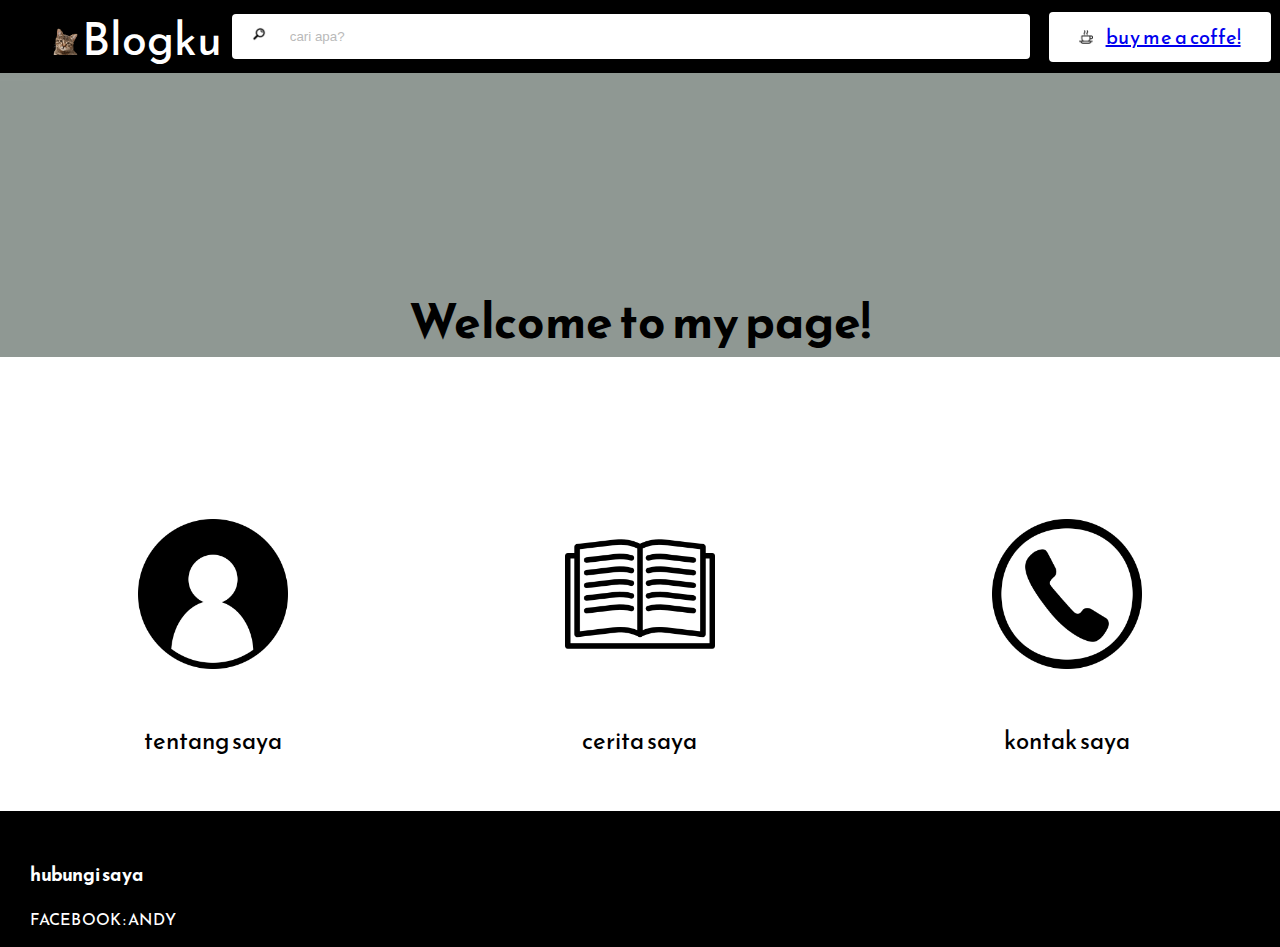
<file: index.html>
<!DOCTYPE html>
<html lang="en">

<!--pengisian css dan link menuju font-->

<head>

<title> home</title>
<link rel="stylesheet" type="text/css" href="aldy.css">
<link href="https://fonts.googleapis.com/css?family=Reem+Kufi&display=swap" rel="stylesheet">

</head>


<!--yang akan di tambilkan di website-->
<body>
    <!-- ini logo di atas-->
        <header>
            <div class="logo">
                <img id="logo-img" src="cat.png">
                <a id="logo-type" href="index.html"> Blogku</a>
            </div>

    <!--ini finder-->

            <div class="finder">
                <form action="">


                    <img class="search-ic" src="find.png" >
                    <input id="txt" type="text" placeholder="cari apa?">



                </form>
            </div>


        <!--buyme-->
            <div class="buyme">
                <img class="search-ic2" src="kopi.png" width="16px" height="40px">

                <a href="login.html">buy me a coffe!</a>
            </div>

        </header>


        <!--BAGIAN UTAMA ATAS-->
        <div class="utama">

            <h1 class=> Welcome to my page! </h1>
            

        </div>

        

        <!--bagian bawah untuk story-->
<section>

    

    <a href="me.html">
        <img src="me.png">
        <div class="title"> tentang saya</div>
    </a>

    <a href="story.html">
        <img src="book.png">
        <div class="title"> cerita saya</div>
    </a>

    <a href="kontak.html">
        <img src="contact.png">
        <div class="title"> kontak saya</div>
    </a>

</section>

        <!--footer-->

    <footer>
        <div class="footer">
            <div class="kontak">
                <h3>hubungi saya</h3>
                <P>FACEBOOK : ANDY</P>
                
            </div>
        </div>

        </footer>




    

        



    









</body>


</html>
</file>
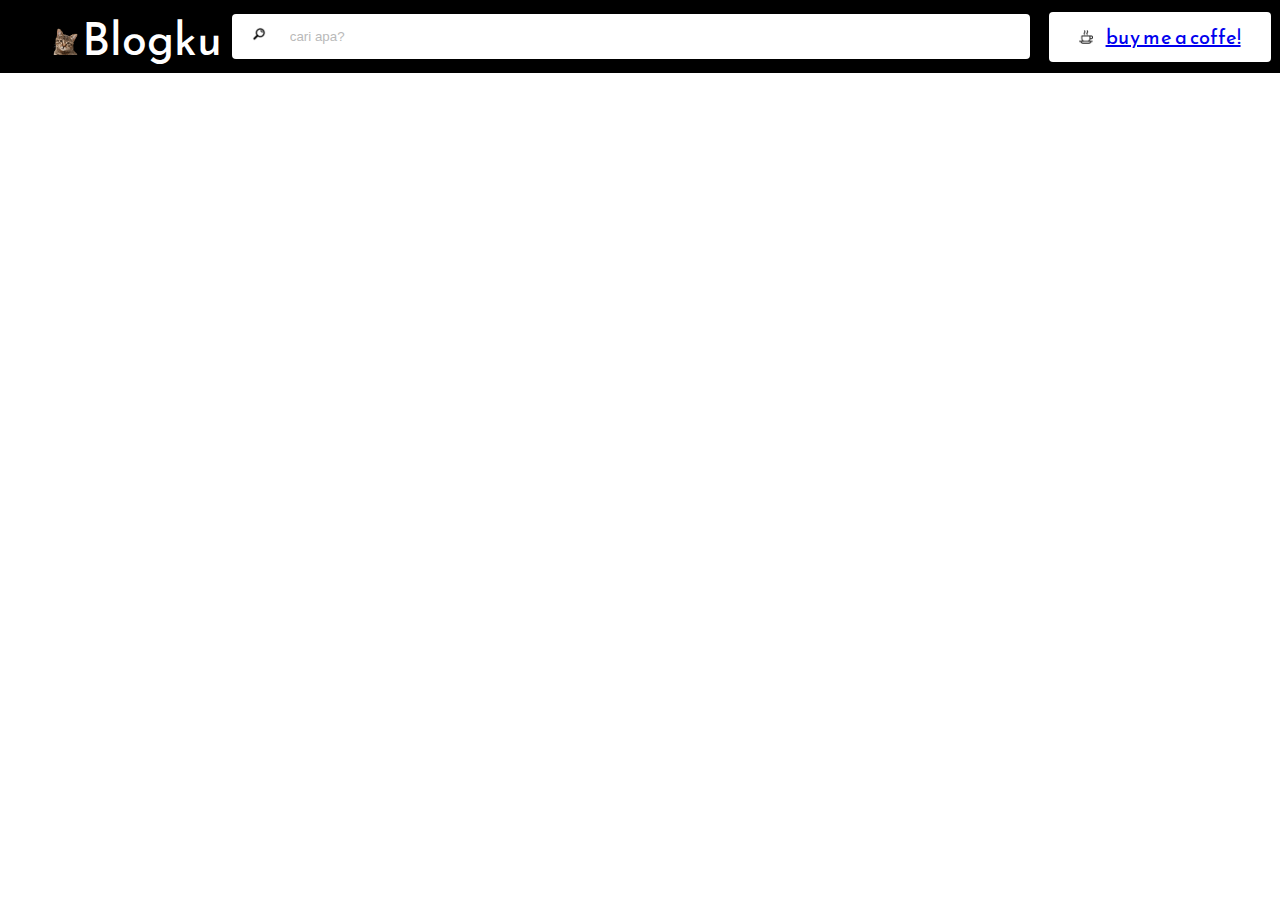
<file: buy.html>
<!DOCTYPE html>
<html lang="en">
    <head>

        <title> home</title>
        <link rel="stylesheet" type="text/css" href="aldy.css">
        <link href="https://fonts.googleapis.com/css?family=Reem+Kufi&display=swap" rel="stylesheet">
        
        </head>
        


    <body>

        <header>
            <div class="logo">
                <img id="logo-img" src="cat.png">
                <a id="logo-type" href="index.html"> Blogku</a>
            </div>

             <!--ini finder-->

             <div class="finder">
                <form action="">


                    <img class="search-ic" src="find.png" >
                    <input id="txt" type="text" placeholder="cari apa?">



                </form>
            </div>


             <!--buyme-->
             <div class="buyme">
                <img class="search-ic2" src="kopi.png" width="16px" height="40px">

                <a href="login.html">buy me a coffe!</a>
            </div>

        </header>






        


    </body>



</html>
</file>
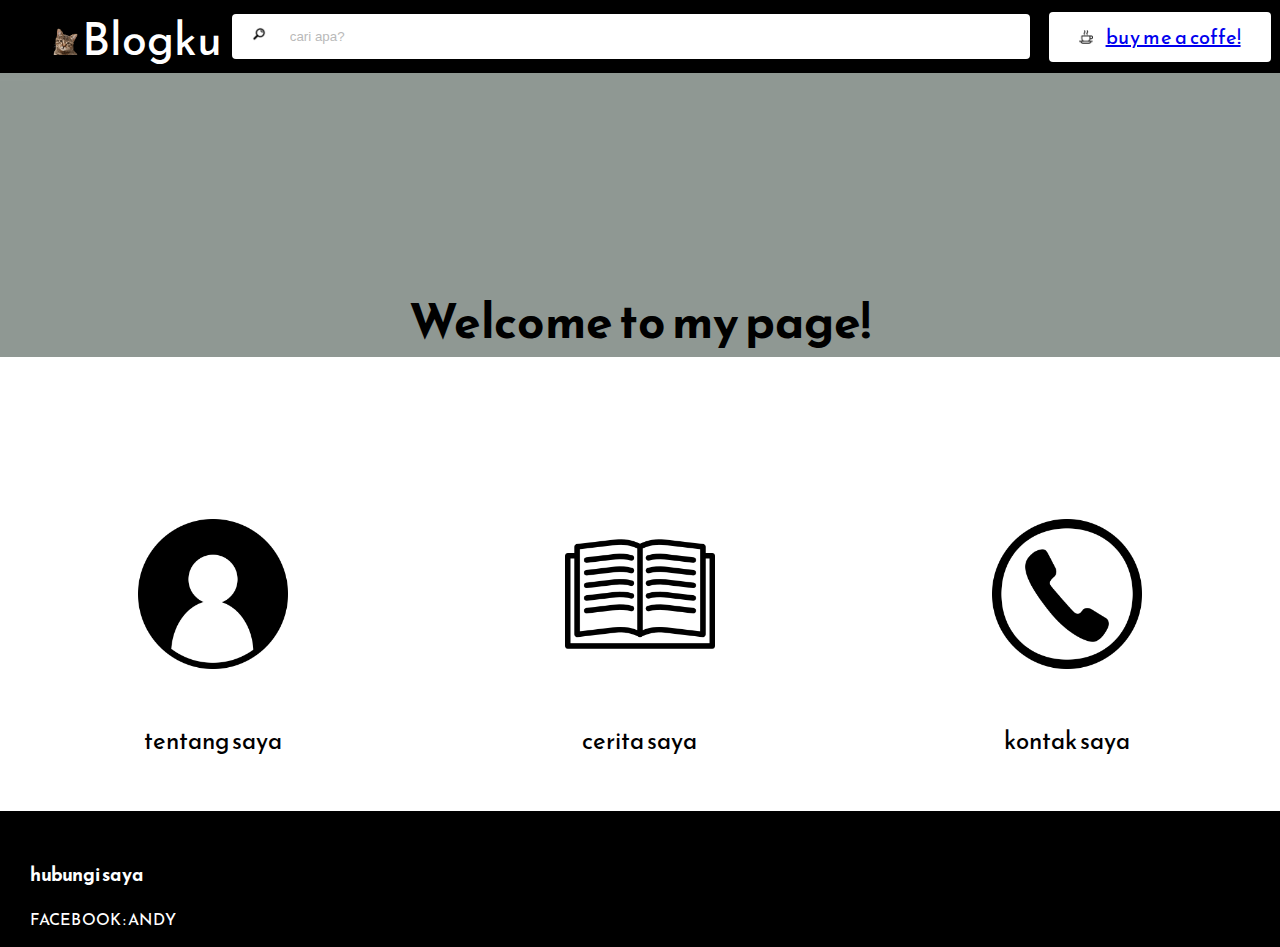
<file: coba.html>
<!DOCTYPE html>
<html lang="en">

<!--pengisian css dan link menuju font-->

<head>

<title> home</title>
<link rel="stylesheet" type="text/css" href="aldy.css">
<link href="https://fonts.googleapis.com/css?family=Reem+Kufi&display=swap" rel="stylesheet">

</head>


<!--yang akan di tambilkan di website-->
<body>
    <!-- ini logo di atas-->
        <header>
            <div class="logo">
                <img id="logo-img" src="cat.png">
                <a id="logo-type" href="coba.html"> Blogku</a>
            </div>

    <!--ini finder-->

            <div class="finder">
                <form action="">


                    <img class="search-ic" src="find.png" >
                    <input id="txt" type="text" placeholder="cari apa?">



                </form>
            </div>


        <!--buyme-->
            <div class="buyme">
                <img class="search-ic2" src="kopi.png" width="16px" height="40px">

                <a href="login.html">buy me a coffe!</a>
            </div>

        </header>


        <!--BAGIAN UTAMA ATAS-->
        <div class="utama">

            <h1 class=> Welcome to my page! </h1>
            

        </div>

        

        <!--bagian bawah untuk story-->
<section>

    

    <a href="me.html">
        <img src="me.png">
        <div class="title"> tentang saya</div>
    </a>

    <a href="story.html">
        <img src="book.png">
        <div class="title"> cerita saya</div>
    </a>

    <a href="kontak.html">
        <img src="contact.png">
        <div class="title"> kontak saya</div>
    </a>

</section>

        <!--footer-->

    <footer>
        <div class="footer">
            <div class="kontak">
                <h3>hubungi saya</h3>
                <P>FACEBOOK : ANDY</P>
                
            </div>
        </div>

        </footer>




    

        



    









</body>


</html>
</file>
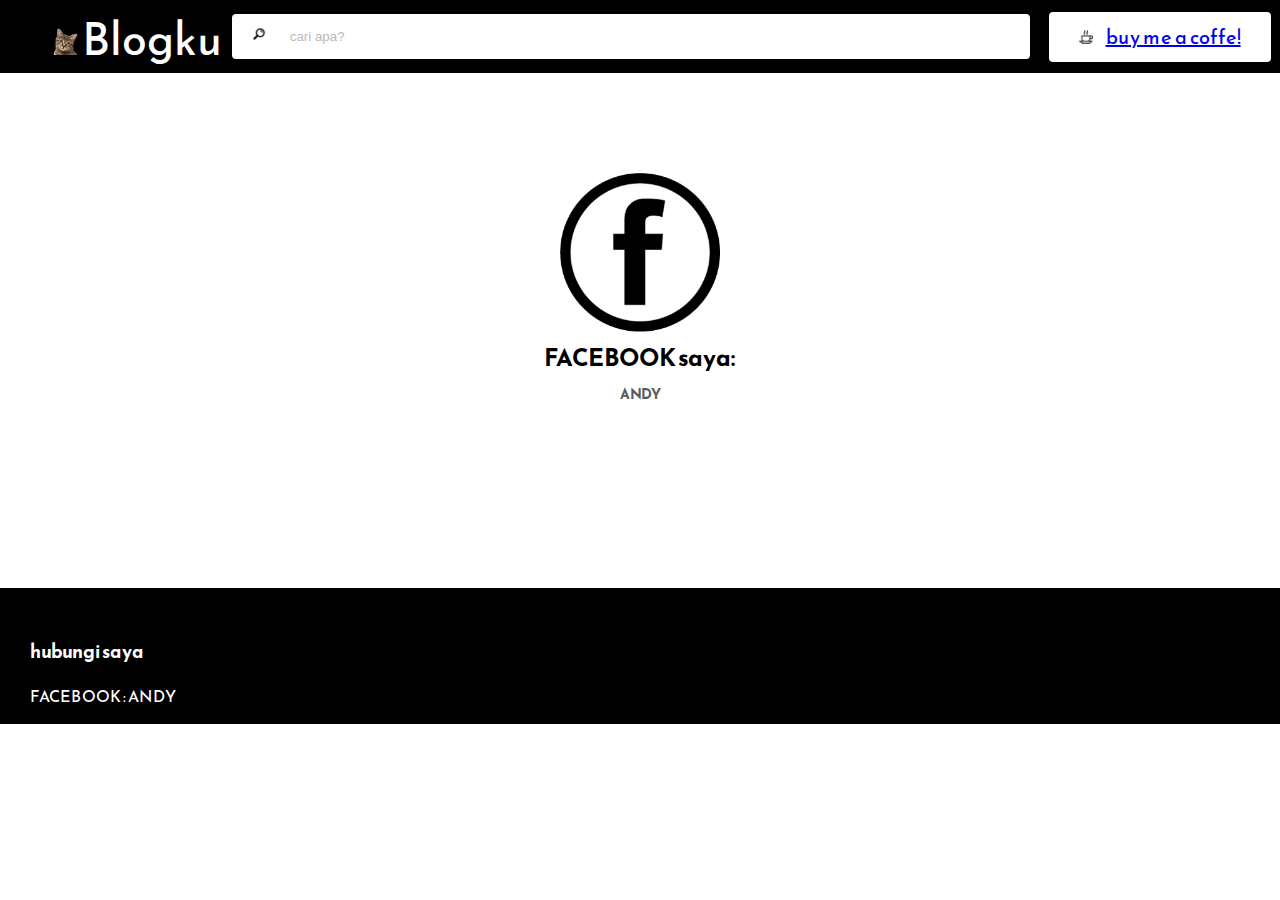
<file: kontak.html>
<!DOCTYPE html>
<html lang="en">
    <head>

        <title> home</title>
        <link rel="stylesheet" type="text/css" href="aldy.css">
        <link href="https://fonts.googleapis.com/css?family=Reem+Kufi&display=swap" rel="stylesheet">
        
        </head>
        


    <body>

        <header>
            <div class="logo">
                <img id="logo-img" src="cat.png">
                <a id="logo-type" href="index.html"> Blogku</a>
            </div>

             <!--ini finder-->

             <div class="finder">
                <form action="">


                    <img class="search-ic" src="find.png" >
                    <input id="txt" type="text" placeholder="cari apa?">



                </form>
            </div>


             <!--buyme-->
             <div class="buyme">
                <img class="search-ic2" src="kopi.png" width="16px" height="40px">

                <a href="login.html">buy me a coffe!</a>
            </div>

        </header>


    <!--ini isi-->
 
    <div class="list1">
        <div class="bar">
                    <div class="keterangan">
                    
                    

                </div>
                <img src="facebook.png">
                <div class="keterangan">
                    <h3>FACEBOOK saya:</h3>
                    <p><b>ANDY</b></p>
                    
                </div>
            
        </div>
    </div >   

        

    
        
         <!--footer-->

       <footer>
        <div class="footer">
            <div class="kontak">

                <h3>hubungi saya</h3>
                <P>FACEBOOK : ANDY</P>
                
            </div>
        </div>

        </footer>









    </body>








</html>
</file>
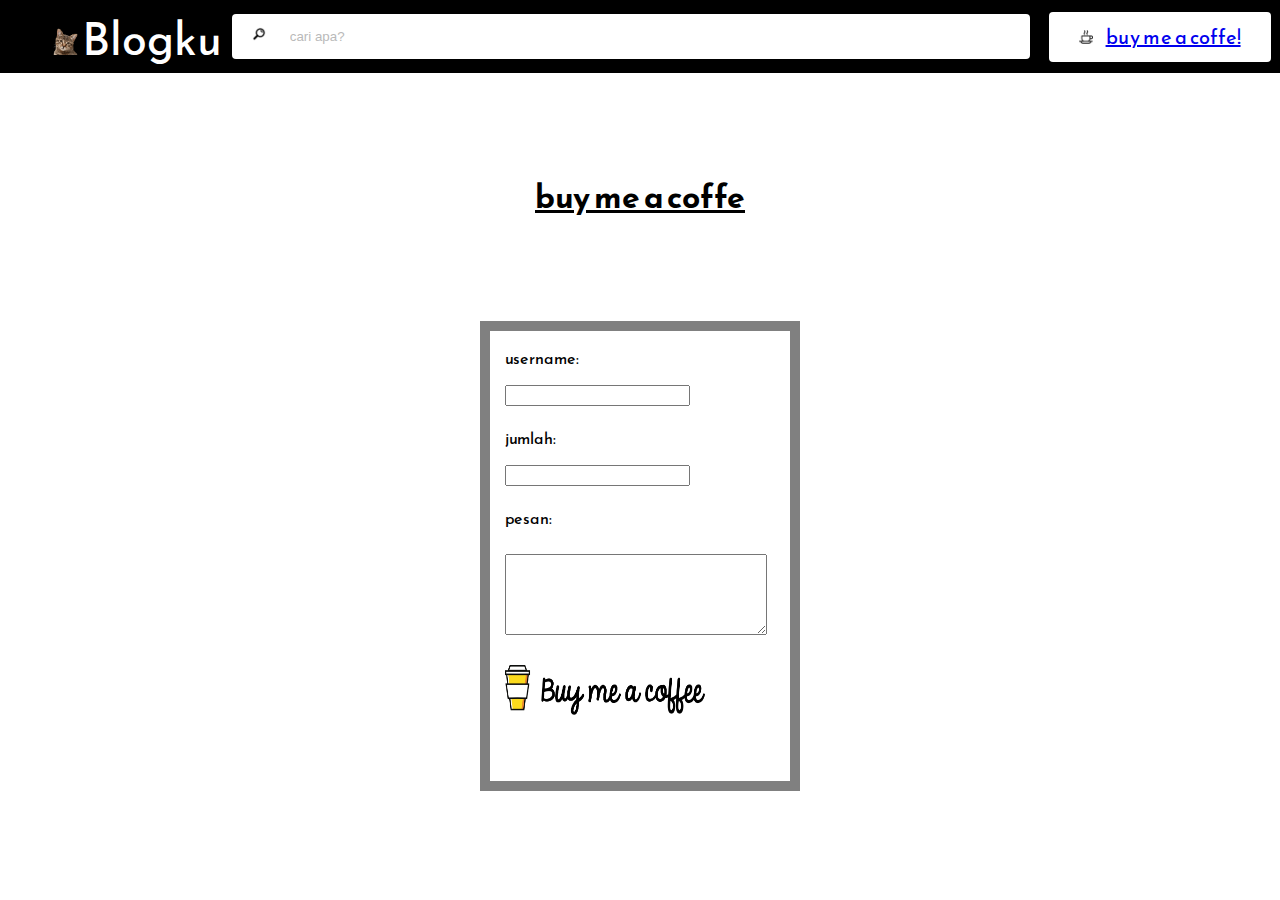
<file: login.html>
<!DOCTYPE html>
<html lang="en">
    <head>

        <title> home</title>
        <link rel="stylesheet" type="text/css" href="aldy.css">
        <link href="https://fonts.googleapis.com/css?family=Reem+Kufi&display=swap" rel="stylesheet">
        
        </head>
        


    <body>

        <header>






            <div class="logo">
                <img id="logo-img" src="cat.png">
                <a id="logo-type" href="index.html"> Blogku</a>
            </div>

             <!--ini finder-->

             <div class="finder">
                <form action="">


                    <img class="search-ic" src="find.png" >
                    <input id="txt" type="text" placeholder="cari apa?">



                </form>
            </div>


             <!--buyme-->
             <div class="buyme">
                <img class="search-ic2" src="kopi.png" width="16px" height="40px">

                <a href="login.html">buy me a coffe!</a>
            </div>

        </header>


        <h1 class="center">buy me a coffe</h1>

        <div class="kotak">
            
            <div class="isi">
            <label for="username" class="input"> username:</label>
            <br>
            <input type="text" name="username" class="input">
            <br>
            <label for="jumlah" class="input"> jumlah:</label>
            <br>
            <input type="number" name="jumlah" class="input">
            <br>
            <label for="pesan" class="input"> pesan:</label>
            <br>
            <br>
            <textarea name=pesan rows="5" cols="30"></textarea>

            <br>
            <br>


            <a href="coba.html" class="input"><img src="buy.png"> </a>
            </div>

        </div>



    </body>

</html>
</file>
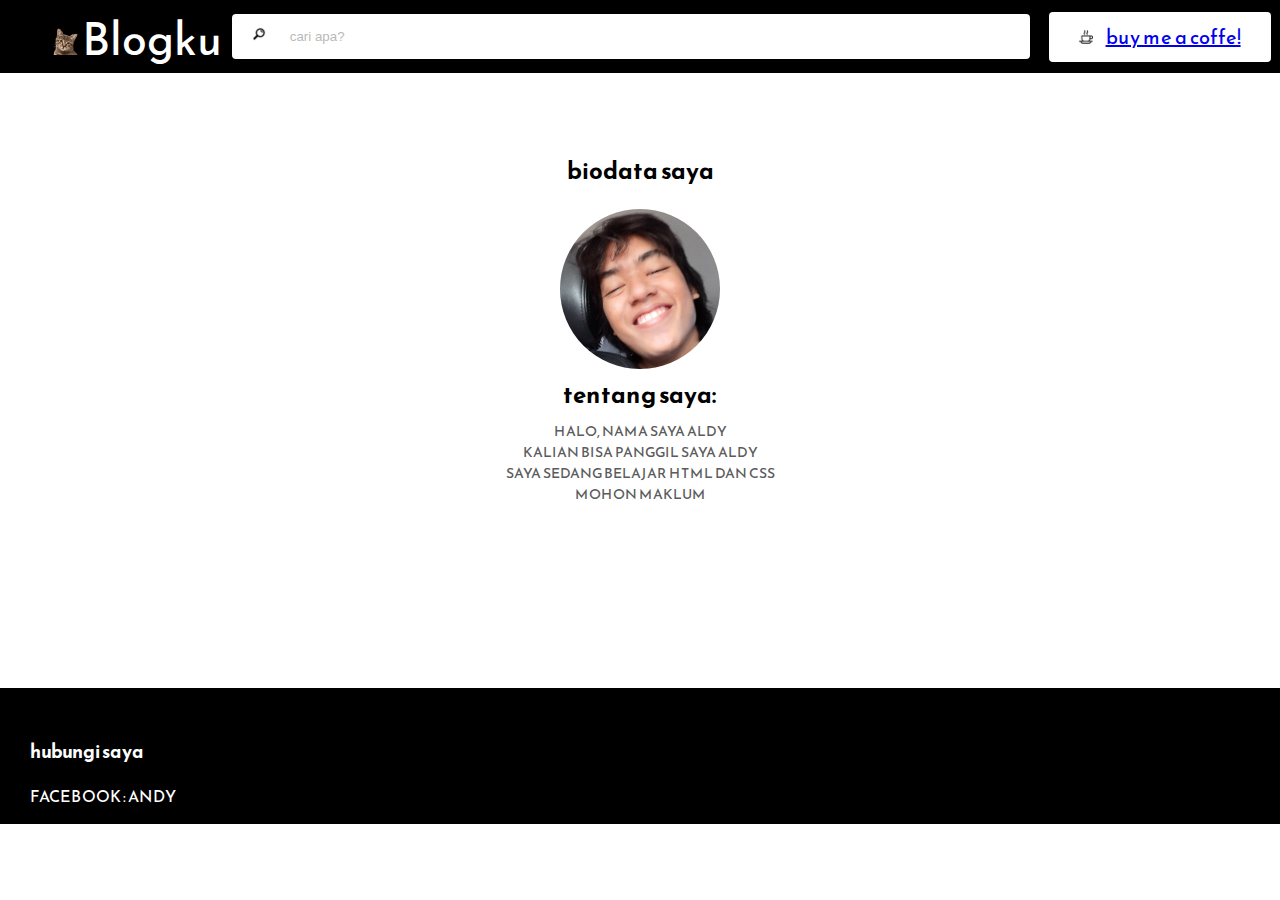
<file: me.html>
<!DOCTYPE html>
<html lang="en">
    <head>

        <title> home</title>
        <link rel="stylesheet" type="text/css" href="aldy.css">
        <link href="https://fonts.googleapis.com/css?family=Reem+Kufi&display=swap" rel="stylesheet">
        
        </head>
        


    <body>

        <header>
            <div class="logo">
                <img id="logo-img" src="cat.png">
                <a id="logo-type" href="index.html"> Blogku</a>
            </div>

             <!--ini finder-->

             <div class="finder">
                <form action="">


                    <img class="search-ic" src="find.png" >
                    <input id="txt" type="text" placeholder="cari apa?">



                </form>
            </div>


             <!--buyme-->
             <div class="buyme">
                <img class="search-ic2" src="kopi.png" width="16px" height="40px">

                <a href="login.html">buy me a coffe!</a>
            </div>

        </header>

        <!--ini isi-->


        <main>
            <div class="navigation">
                <!--pembatas header dengan konten-->
            </div>
            <div class="list">
                <div class="bar">
                            <div class="keterangan">
                            
                            <h2>biodata saya</h2>

                        </div>
                        <img src="lingkaran.png">
                        <div class="keterangan">
                            <h3>tentang saya:</h3>
                            <p>halo, nama saya aldy</p>
                                <p>Kalian bisa panggil saya aldy</p>
                                <p>saya sedang belajar html dan css
                                mohon maklum</p>

                                



                                
                            </p>
                            
                        </div>
                    </a>
                </div>
            </div>
        </main>    
        <!--footer-->

       <footer>
        <div class="footer">
            <div class="kontak">
                
                <h3>hubungi saya</h3>
                <P>FACEBOOK : ANDY</P>
                
            </div>
        </div>

        </footer>





    </body>








</html>
</file>
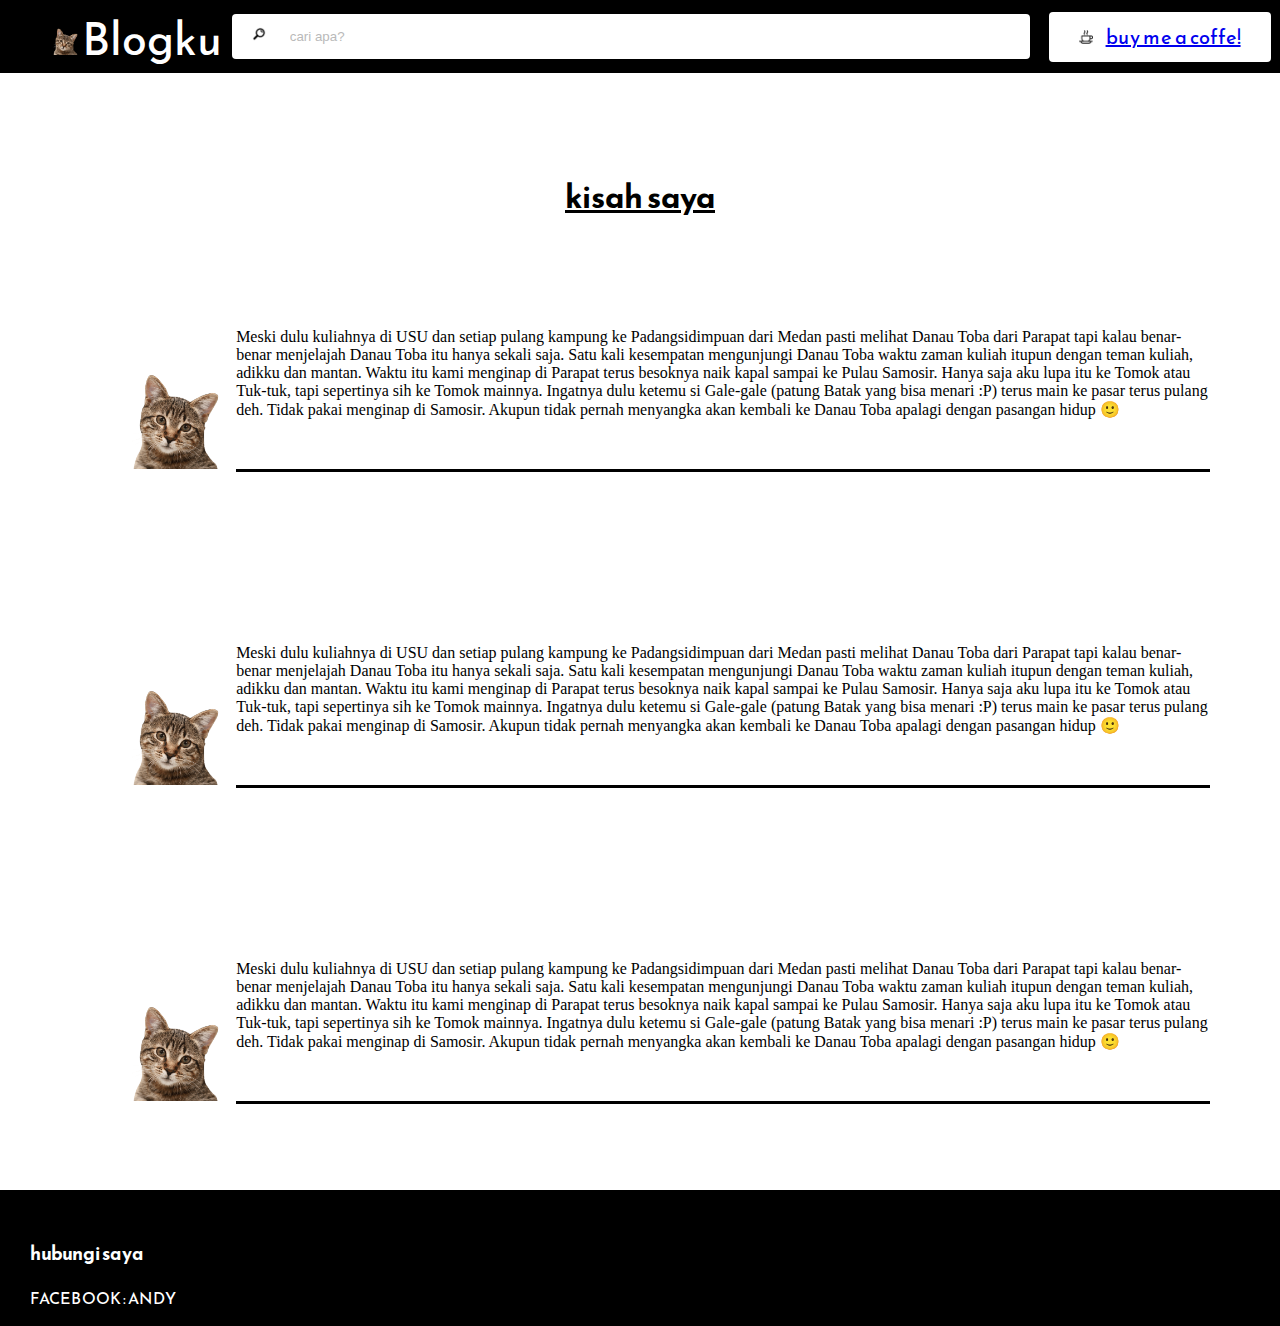
<file: story.html>
<!DOCTYPE html>
<html lang="en">
    <head>

        <title> home</title>
        <link rel="stylesheet" type="text/css" href="aldy.css">
        <link href="https://fonts.googleapis.com/css?family=Reem+Kufi&display=swap" rel="stylesheet">
        
        </head>
        


    <body>

        <header>
            <div class="logo">
                <img id="logo-img" src="cat.png">
                <a id="logo-type" href="index.html"> Blogku</a>
            </div>

             <!--ini finder-->

             <div class="finder">
                <form action="">


                    <img class="search-ic" src="find.png" >
                    <input id="txt" type="text" placeholder="cari apa?">



                </form>
            </div>


             <!--buyme-->
             <div class="buyme">
                <img class="search-ic2" src="kopi.png" width="16px" height="40px">

                <a href="login.html">buy me a coffe!</a>
            </div>

        </header>

<!--INI ISI-->


<h1 class="center"> kisah saya</h1>


<article>
    <img src="cat.png" >
    
    <p>Meski dulu kuliahnya di USU dan setiap pulang kampung ke Padangsidimpuan dari Medan pasti melihat Danau Toba dari Parapat tapi kalau benar-benar menjelajah Danau Toba itu hanya sekali saja. Satu kali kesempatan mengunjungi Danau Toba waktu zaman kuliah itupun dengan teman kuliah, adikku dan mantan. Waktu itu kami menginap di Parapat terus besoknya naik kapal sampai ke Pulau Samosir. Hanya saja aku lupa itu ke Tomok atau Tuk-tuk, tapi sepertinya sih ke Tomok mainnya. Ingatnya dulu ketemu si Gale-gale (patung Batak yang bisa menari :P) terus main ke pasar terus pulang deh. Tidak pakai menginap di Samosir. Akupun tidak pernah menyangka akan kembali ke Danau Toba apalagi dengan pasangan hidup 🙂</p>




</article>
<article>
    <img src="cat.png" >
    
    <p>Meski dulu kuliahnya di USU dan setiap pulang kampung ke Padangsidimpuan dari Medan pasti melihat Danau Toba dari Parapat tapi kalau benar-benar menjelajah Danau Toba itu hanya sekali saja. Satu kali kesempatan mengunjungi Danau Toba waktu zaman kuliah itupun dengan teman kuliah, adikku dan mantan. Waktu itu kami menginap di Parapat terus besoknya naik kapal sampai ke Pulau Samosir. Hanya saja aku lupa itu ke Tomok atau Tuk-tuk, tapi sepertinya sih ke Tomok mainnya. Ingatnya dulu ketemu si Gale-gale (patung Batak yang bisa menari :P) terus main ke pasar terus pulang deh. Tidak pakai menginap di Samosir. Akupun tidak pernah menyangka akan kembali ke Danau Toba apalagi dengan pasangan hidup 🙂</p>

    


</article>
<article>
    <img src="cat.png" >
    
    <p>Meski dulu kuliahnya di USU dan setiap pulang kampung ke Padangsidimpuan dari Medan pasti melihat Danau Toba dari Parapat tapi kalau benar-benar menjelajah Danau Toba itu hanya sekali saja. Satu kali kesempatan mengunjungi Danau Toba waktu zaman kuliah itupun dengan teman kuliah, adikku dan mantan. Waktu itu kami menginap di Parapat terus besoknya naik kapal sampai ke Pulau Samosir. Hanya saja aku lupa itu ke Tomok atau Tuk-tuk, tapi sepertinya sih ke Tomok mainnya. Ingatnya dulu ketemu si Gale-gale (patung Batak yang bisa menari :P) terus main ke pasar terus pulang deh. Tidak pakai menginap di Samosir. Akupun tidak pernah menyangka akan kembali ke Danau Toba apalagi dengan pasangan hidup 🙂</p>

    


</article>

        <!--footer-->

    <footer>
    <div class="footer">
        <div class="kontak">
            
            <h3>hubungi saya</h3>
            <P>FACEBOOK : ANDY</P>
            
        </div>
    </div>

    </footer>






    </body>








</html>
</file>
<file: aldy.css>
header{


    display: inline-flex;
    background-color: black;
    width: 100%;
    top: 0;
    left: 0;

}

.logo{

    margin-left: 40px;

}

#logo-img {
    margin-top: 15px;
    height: 40px;
}

#logo-type{

    font-family: "Reem kufi", serif;
    font-size: 45px;
    color: white;
    text-decoration: none;
    transform: translateY(-20%);

}

.finder{
    
    background-color: white;
    margin: auto;
    border-radius: 4px;
    width: 60%;
    padding: 5px 10px 5px 20px;
}

.search-ic{

    width: 14px;
    height: 14px;
    margin-right: 10px;

}

.search-ic2{

    width: 14px;
    height: 14px;
    margin-right: 10px;
    font-weight: bold;
}
    
#txt{
    text-decoration: none;
    width: 93%;
    border: none;
    padding: 10px;
    opacity: 0.5;
}

.buyme{
    
    font-family: "Reem kufi", serif;
    font-size: 20px;
    background-color: white;
    height: 100%;
    margin: auto;
    padding: 10px 30px 10px 30px;
    border-radius: 4px;

}

.login a{

    font-size: 16px;
    color:black;
}

body{

    margin: 0px;
    background-color: white;
}

.utama{

    background-image: url("grey1.jpg");
    height: 96x;
    top: 0;
    padding: 180px 0px 0px 0px;
    color: black;
    background-repeat: repeat-x;
    text-align: center;
    font-size: x-large;
    font-family: "Reem kufi" ;
}

.inti {
    font-family: "Arial Black", Gadget, sans-serif ;
}

section {

    display: inline-flex;
    width: 100%;
    margin-bottom: 32px;
    margin-top: 100px;

}


section img{
    width:  150px;
    height: 150px;
    padding: 30px;
}

section a{
    text-align: center;
    text-decoration: none;

    /* margin-bottom: 50px; */
    margin-right: auto;
    margin-left: auto;
    background-color: white;
}

section a:hover{

    box-shadow: 5px #4CCF90; 
    opacity: 50%;
}

.title {

    margin-top: 20px;
    margin-bottom: 20px;
    color: black;
    font-family: "reem kufi";
    font-size: 24px;

}

.footer {
    background-color: black;
    height: 76px;
    padding: 30px;
}

.kontak{

    font-family: "reem kufi";
    color: white;

}

/* INI HALAMAN BERBEDA */





.navigation{
    margin: 60px 0 0 80px;
    
}


.list {
    width: 80%;
    margin: 8px auto 20px auto;
    background-color: ;
    padding: 20;
    overflow: hidden;
}

.bar {
    display: block;
        margin-left: auto;
        margin-right: auto;
        width: 28%;
        padding-bottom: 163px;
}



.keterangan {
    background-color: white;
    text-align: center;
    font-family: "Reem kufi";
}


.keterangan p {
    text-transform: uppercase;
    font-size: 14px;
    margin: 0px 8px;
    color: #5b5b5b;
}

.keterangan h3 {
    font-size: 24px;
    margin: 8px 8px;
}

.bar img
{
    display: block;
        margin-left: auto;
        margin-right: auto;
        width: 56%;
}

/* ini bagian artikel */

article {
    display: inline-flex;
    margin: 70px;
}

article img{

    height: 142px;
    width: 152px;
    margin: 15px;

}

article p{
    padding-bottom: 50px;
    border-bottom-style: solid;
}

.center {

    margin-top: 100px;
    text-align: center;
    font-family: "Reem kufi", serif;
    text-decoration: underline;
}

/*hubungi*/

.list1 {
    width: 80%;
    margin: 100px auto 20px auto;
    background-color: ;
    padding: 20;
    overflow: hidden;
}


/* form */

.kotak{

    width: 300px;
  height: 450px;
  border: 1px solid grey;
  border-width: 10px;
  margin-left: auto;
  margin-right: auto;
  margin-top: 100px;
  margin-bottom: 100px;
  font-family: "reem kufi" ;
}

.isi {
    margin-top: 15px;
    margin-left: 15px;
    margin-bottom: 15px;
}

.input {

    margin-top: 15px;
    margin-left: auto;
    margin-right: auto;
    margin-bottom: 20px;

}



.kotak img {

    margin-left: auto;
    margin-right: auto;
    height: 50px;
    width: 200px;
    
    
    
    
    
    
}
</file>
